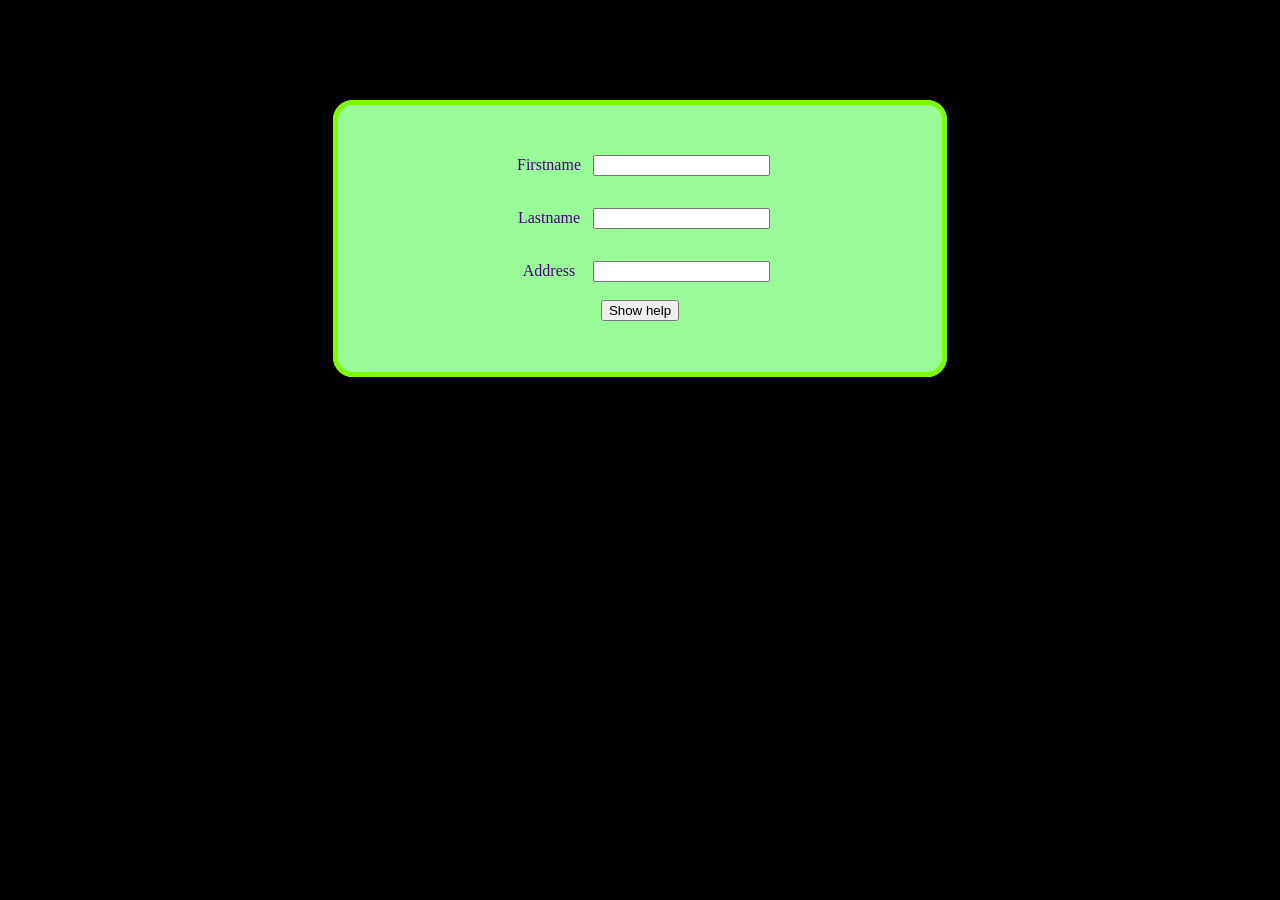
<file: index.html>
<!DOCTYPE html>
<html>
<head>
<meta charset="utf-8" />


<script src="https://code.jquery.com/jquery-1.10.2.js"></script>
<script src="js.js"></script>

<link rel='stylesheet' href="position.css" />
<link rel='stylesheet' href="style.css" />

</head>
<body>
<div class="wrapper">
<div class='example'>

 
<form>
  <fieldset>
    <div class="inputs">
      <label id="firstname">Firstname</label>
      <input class="hovertip" "colortext" id="firstname" name="firstname" title="Please provide your firstname.">
    </div>
    <div>
      <label for="lastname">Lastname</label>
      <input class="hovertip" "colortext" id="lastname" name="lastname" title="Please provide also your lastname.">      
    </div>
    <div>
      <label for="address">Address</label>
      <input class="hovertip" "colortext" id="address" name="address" title="Your home or work address.">
      <br>
<br>

    <button class="all" "colortext">Show help</button>

    </div>
  </fieldset>
</form>




</div>


</div>
</div>
</body>
</html>
</file>
<file: position.css>
body {
 counter-reset: tipcount;
 counter-reset: hovertipcount;
}
.tip {
 display: inline-block;
 position: relative;
 padding: 0;
 margin: 0;
 outline: 0;
 border: 0;
 height: 0;
 width: 1px;
 background: transparent;
}
.tipbubble {
 display: none;
 position: absolute;
 z-index: 9998;
 cursor: default;
 text-align: left;
 white-space: normal;
 min-height: 50px;
 width: 220px;
 }
.tipbubble img {
 max-width: 60%;
 height: auto;
 margin: 3px;
 float: left;
}
.tipbubble > .close {
 display: inline-block;
 position: absolute;
 top: 0;
 font: normal bold 14px/14px Comic Sans MS;
 cursor: pointer;
 margin: 2px;
 padding: 0 2px;
 text-align: center;
}
.tipbubble.right-tip-pos > .close {
 right:0;
}
.tipbubble.left-tip-pos > .close {
 left:0;
}
.tipbubble.right-tip-pos {
 left: 100%;
 margin-left: 10px;
 margin-top: -25px;
 padding: 5px 20px 7px 7px;
}
.tipbubble.left-tip-pos {
 right: 100%;
 margin-right: 10px;
 margin-top: -25px;
 padding: 5px 7px 7px 20px;
}
.tipbubble.upper-pos {
 bottom: -15px;
}
.tipbubble:before,
.tipbubble:after {
 content:"";
 position: absolute;
 width: 0px;
 height: 0px;
 border-style: solid;
 border-radius: 1px;
 border-color: transparent
}
.tipbubble.right-tip-pos:before  {
 border-width: 8px 12px 8px 0;
 left: -11px;
 top: 10px;
}
.tipbubble.left-tip-pos:before {
 border-width: 8px 0 8px 12px;
 right: -11px;
 top: 10px;
}
.tipbubble.right-tip-pos:after {
 border-width: 8px 10px 8px 0;
 left: -9px;
 top: 10px;
}
.tipbubble.left-tip-pos:after {
 border-width: 8px 0 8px 10px;
 right: -9px;
 top: 10px;
}
.tipbubble.upper-pos:before,
.tipbubble.upper-pos:after {
 top: 100%;
 margin-top: -30px;
}
a.hovertip{
 cursor: pointer;
}
.hovertip {
 display:inline-block;
 position:relative;
 cursor: default;
}
.wikitip:after {
 counter-increment: tipcount;
 content: "["counter(tipcount)"]";
}
.hoverwikitip:after {
 counter-increment: hovertipcount;
 content: "["counter(hovertipcount)"]";
}


.help {
    margin-top: 10px;
    margin-left: 380px;
    padding: 10px;
    border-radius: 8px;
    cursor: pointer;
    background: #CC7722;
    color: #FFCA95;
    outline: none;
}
.show {
    opacity: 1;
    transition: 2s;
}
.example {
 text-align: center;
 width: 100%;
 margin-top: 100px;
}

  label {
    display: inline-block; width: 5em;
  }
  fieldset div {
    margin-bottom: 2em;
  }
  fieldset .help {
    display: inline-block;
  }
  .ui-tooltip {
    width: 210px;
  }
</file>
<file: style.css>
.hoverbuttontip,
.qtip {
 background: #ffaf4b;
 background: -moz-linear-gradient(top,  #ffaf4b 0%, #ff7b00 100%);
 background: -webkit-gradient(linear, left top, left bottom, color-stop(0%,#ffaf4b), color-stop(100%,#ff7b00));
 background: -webkit-linear-gradient(top,  #ffaf4b 0%,#ff7b00 100%);
 background: -o-linear-gradient(top,  #ffaf4b 0%,#ff7b00 100%);
 background: -ms-linear-gradient(top,  #ffaf4b 0%,#ff7b00 100%);*/
 background: linear-gradient(to bottom,  #ffaf4b 0%,#ff7b00 100%);
 filter: progid:DXImageTransform.Microsoft.gradient( startColorstr='#ffaf4b', endColorstr='#ff7b00',GradientType=0 );
 text-align: center;
 border-radius: 50px;
 cursor: pointer;
 padding: 0 4px;
 border-radius: 50px;
 border: 1px solid #B24700;
 color: #F6F6FF;
 font: normal normal 16px Arial;
 text-shadow: 1px 1px 0 #4C1F00, 0 0 5px #AEAEB2;
}
.hoverbuttontip:hover,
.qtip:hover {
 background: #f77f6a;
 background: -moz-linear-gradient(top,  #f77f6a 0%, #e73827 100%);
 background: -webkit-gradient(linear, left top, left bottom, color-stop(0%,#f77f6a), color-stop(100%,#e73827));
 background: -webkit-linear-gradient(top,  #f77f6a 0%,#e73827 100%);
 background: -o-linear-gradient(top,  #f77f6a 0%,#e73827 100%);
 background: -ms-linear-gradient(top,  #f77f6a 0%,#e73827 100%);
 background: linear-gradient(to bottom,  #f77f6a 0%,#e73827 100%);
 filter: progid:DXImageTransform.Microsoft.gradient( startColorstr='#f77f6a', endColorstr='#e73827',GradientType=0 );
}
.hoverwikitip,
.wikitip {
 font: normal normal 100% Arial;
 color: #000;
 text-shadow: 1px 1px 0 #CCC;
 cursor: help;
}
.wikitip,
.wikitip:hover {
 background: 0;
 border-radius: 0;
 border: 0;
}
.wikitip:after ,
.hoverwikitip:after  {
 font: normal normal 75% Serif;
 vertical-align: top;
 color: #4775D1;
}
.tipbubble {
 background: #EDEDED;
 border: 1px solid #999;
 border-radius: 3px;
 color: #000;
 font: normal 500 100% Arial;
 text-shadow: 0 1px 2px #fff, 0 0 10px #E0F1FF;
}
.tipbubble a {
 color: #06C;
}
.tipbubble a:hover {
 color: #69F;
}
.tipbubble a:visited {
 color: #606;
}
.tipbubble.right-tip-pos {
 box-shadow: 5px 5px 0.5em -0.1em rgba(0,0,6,0.5);
}
.tipbubble.left-tip-pos {
 box-shadow: -5px 5px 0.5em -0.1em rgba(0,0,6,0.5);
}
.tipbubble > .close {
 color: #808080;
}
.tipbubble > .close:hover {
 color: #FF3300;
}
.tipbubble.right-tip-pos:before  {
 border-color: transparent #999 transparent transparent;
}
.tipbubble.left-tip-pos:before {
 border-color: transparent transparent transparent #999;
}
.tipbubble.right-tip-pos:after {
 border-color: transparent #EDEDED transparent transparent;
}
.tipbubble.left-tip-pos:after {
 border-color: transparent transparent transparent #EDEDED;
}

div.tabs {
background: #333;
padding: 1em;
}

div.container { 
margin: auto; 
width: 90%; 
margin-bottom: 10px;
}

ul.tabNavigation {
list-style: none;
margin: 0;
padding: 0;
}

ul.tabNavigation li {
display: inline;
}

ul.tabNavigation li a {
padding: 3px 9px;
background-color: #666;
color: #000;
text-decoration: none;
}

ul.tabNavigation li a.selected,
ul.tabNavigation li a.selected:hover {
background: #FFF;
color: #000;
}

ul.tabNavigation li a:hover {
background: #ccc;
color: #000;
}

ul.tabNavigation li a:focus {
outline: 0;
}

div.tabs div {
padding: 5px;
margin-top: 3px;
border: 1px solid #FFF;
background: #FFF;
}

div.tabs div h2 {
margin-top: 0;
}


	body{
		background-color:  #000;
		color: #4B0082;
	}
  fieldset{
    margin: 0 auto;
    margin-top: 30px;
    width: 600px;
    height: 215px;
    border-radius: 20px;
    background:  #98FB98;
    border: 5px solid #7CFC00;
    padding: 2px;
    padding-top: 50px;

}
.tabs--container{
	margin: 0 auto;
    margin-top: 30px;
    width: 600px;
    height: 415px;
    border-radius: 20px;
    background:  #98FB98;
    border: 5px solid #7CFC00;
    padding: 2px;
    padding-top: 50px;
}
</file>
